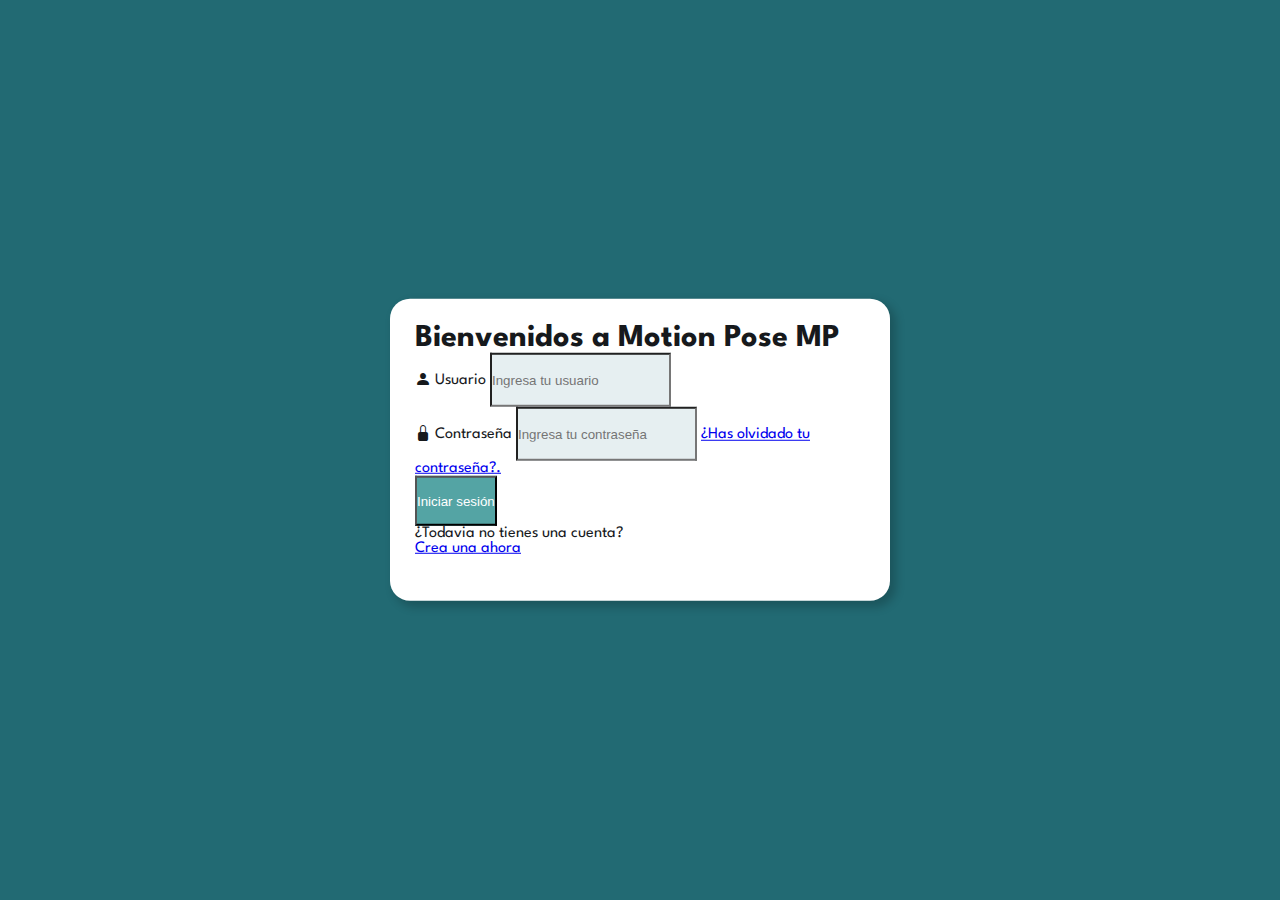
<file: PaginaFrontEnd/index.html>
<!doctype html>
<html lang="es">
  <head>
    <meta charset="utf-8">
    <meta http-equiv="X-UA-Compatible" content="IE=edge">
    <meta name="viewport" content="width=device-width, initial-scale=1">

    <link href="https://cdn.jsdelivr.net/npm/bootstrap@5.3.0-alpha3/dist/css/bootstrap.min.css" rel="stylesheet" integrity="sha384-KK94CHFLLe+nY2dmCWGMq91rCGa5gtU4mk92HdvYe+M/SXH301p5ILy+dN9+nJOZ" crossorigin="anonymous">
    <link href="https://fonts.googleapis.com/css2?family=League+Spartan&display=swap" rel="stylesheet">
    <link rel="stylesheet" href="https://cdn.jsdelivr.net/npm/bootstrap-icons@1.10.5/font/bootstrap-icons.css">
    <link rel="stylesheet" href="css/style.css">

    <title>Motion Pose MP</title>

  </head>
    <body class="bg">
      <section>
          <div class="row g-0">
                  <div class="box">
                  <div class="px-lg-5 py-lg-4 p-4 w-100 align-self-center">
                      <h1 class="front-weight-bold mb-4 text-center">Bienvenidos a Motion Pose MP</h1>
                      <form>
                          <div class="mb-4">
                            <i class="bi bi-person-fill"></i>
                            <label for="exampleInputEmail1" class="form-label front-weight-bold">Usuario</label>
                            <input type="email" class="form-control bg-dark-x" placeholder="Ingresa tu usuario" id="exampleInputEmail1" aria-describedby="emailHelp">
                          </div>
                          <div class="mb-4">
                            <i class="bi bi-lock-fill"></i>
                            <label for="exampleInputPassword1" class="form-label front-weight-bold">Contraseña</label>
                            <input type="password" class="form-control bg-dark-x mb-2" placeholder="Ingresa tu contraseña" id="exampleInputPassword1">
                            <a href="#" id="emailHelp" class="text-ligth text-muted text-decoration-none">¿Has olvidado tu contraseña?.</a>
                          </div>
                          <button type="submit" class="btn btn-personal w-100 ">Iniciar sesión</button>
                        </form>
                        <div class="text-center px-lg-5 pt-lg-3 pb-lg-4 p-4 w-100 mt-auto">
                          <p class="d-inline-block mb-0">¿Todavia no tienes una cuenta?</p> <a href="#" class="text-ligth text-muted front-weight-bold text-decoration-none">Crea una ahora</a>
                      </div>
                  </div>
                </div>
              </div>
          </div>
      </section>
      <script src="https://cdn.jsdelivr.net/npm/bootstrap@5.3.0-alpha3/dist/js/bootstrap.bundle.min.js" integrity="sha384-ENjdO4Dr2bkBIFxQpeoTz1HIcje39Wm4jDKdf19U8gI4ddQ3GYNS7NTKfAdVQSZe" crossorigin="anonymous"></script>
      <script src="https://cdn.jsdelivr.net/npm/@popperjs/core@2.11.7/dist/umd/popper.min.js" integrity="sha384-zYPOMqeu1DAVkHiLqWBUTcbYfZ8osu1Nd6Z89ify25QV9guujx43ITvfi12/QExE" crossorigin="anonymous"></script>
      <script src="https://cdn.jsdelivr.net/npm/bootstrap@5.3.0-alpha3/dist/js/bootstrap.min.js" integrity="sha384-Y4oOpwW3duJdCWv5ly8SCFYWqFDsfob/3GkgExXKV4idmbt98QcxXYs9UoXAB7BZ" crossorigin="anonymous"></script>
    </body>
</html>
</file>
<file: PaginaFrontEnd/css/style.css>
*{
    padding: 0;
    margin: 0;
}

:root{
    --dark: #16191c;
    --dark-x: #1e2126;
    --light: #ffffff;
}

.box{
    position: absolute;
    width: 450px;
    top: 50%;
    left: 50%;
    transform: translate(-50% , -50%);
    background-color: var(--light);
    padding: 25px 25px 45px 25px;
    border-radius: 20px;
    box-shadow: 5px 5px 10px 1px rgba(0,0,0,0.2);
}

body{

font-family: 'League Spartan', sans-serif;
font-weight: 400;
color: var(--dark);
}

.bg{
    background-color: #226a73
}

.bg-dark-x {
    background-color: #e6eff1
}

.bg-personal{
    background-color: #e6eff1;
}

.form-control{
    min-height: 3.135rem;
    line-height: initial;
}

.btn{
    min-height: 3.135rem;
    line-height: initial;
    background-color: #54a4a4;
}

.btn-personal{
    min-height: 3.135rem;
    line-height: initial;
    background-color: #54a4a4;
    color: var(--light);
}

.btn-personal:hover{
    min-height: 3.135rem;
    line-height: initial;
    background-color: #2e7272;
    color: var(--light);
}

.text-personal{
    color: #20a9bb;
}

.row{
    width: 500px;
    height: 400px;
    margin-top: 100px;
}
</file>
